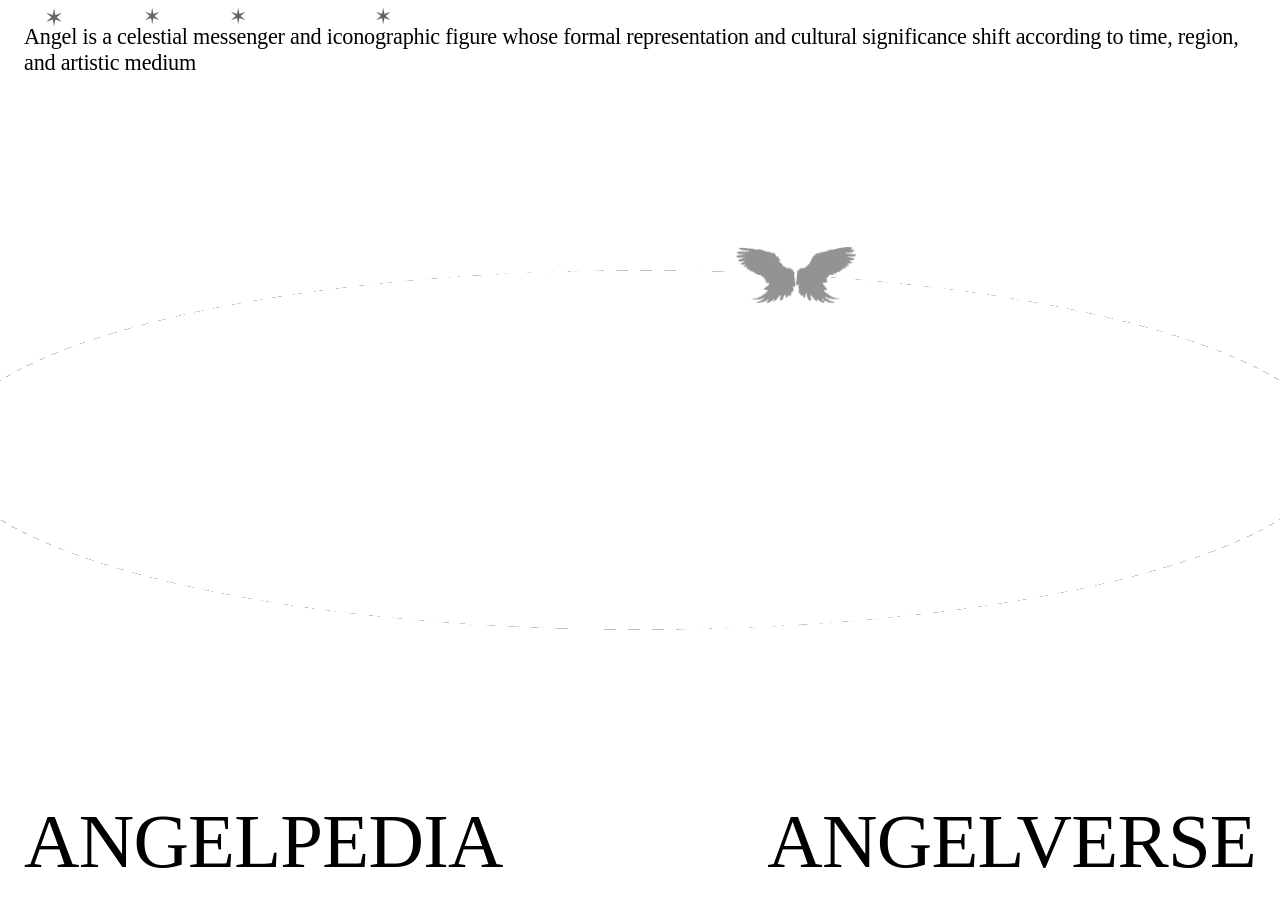
<file: index.html>
<!DOCTYPE html>
<html lang="en">
<head>
  <meta charset="UTF-8">
  <title>Images of the Beyond</title>
  <link rel="stylesheet" href="landing.css">
</head>

<body>
  <main class="landing-page">

    <div class="landing-sentence">
      <span class="angel-trigger">
        Angel
        <img
          class="angel-hover-image"
          src="angel-hover.png"
          alt="Angel image"
        >
      </span>

      is a

      <span
        class="definition-word"
        data-definition="Relating to the sky, heaven, or a spiritual realm."
      >
        celestial
      </span>

      <span
        class="definition-word"
        data-definition="A figure that delivers, transfers, or mediates meaning."
      >
        messenger
      </span>

      and

      <span
        class="definition-word"
        data-definition="Related to the visual symbols and repeated forms used to represent an idea."
      >
        iconographic
      </span>

      figure whose formal representation and cultural significance shift
      according to time, region, and artistic medium
    </div>

    <div class="orbit-container">
      <div class="dashed-ellipse"></div>

      <div class="angel-orbit">
        <img 
          class="orbit-wing"
          id="orbitWing"
          src="wing.png"
          alt="Orbiting wing"
          >
      </div>
    </div>

    <nav class="landing-menu">
      <a
        class="landing-link pedia-link"
        href="angelpedia/angelpedia.html"
      >
        ANGELPEDIA
      </a>

      <a
        class="landing-link verse-link"
        href="angelverse/angelverse.html"
      >
        ANGELVERSE
      </a>
    </nav>

  </main>


<script>
  document.addEventListener("DOMContentLoaded", () => {
    const orbitArea = document.querySelector(".angel-orbit");
    const orbitWing = document.getElementById("orbitWing");

    if (!orbitArea || !orbitWing) return;

    /* 한 바퀴 도는 시간 (숫자가 클수록 느려짐) */
    const orbitDuration = 30;

    /* 시작 위치 (-Math.PI / 2 = 타원 맨 위) */
    const startAngle = -Math.PI / 2;

    let animationStartTime = null;

    function moveWingAlongOrbit(currentTime) {
      if (animationStartTime === null) {
        animationStartTime = currentTime;
      }

      const elapsedSeconds = (currentTime - animationStartTime) / 1000;
      const progress = (elapsedSeconds % orbitDuration) / orbitDuration;
      const angle = startAngle + progress * Math.PI * 2;

      const orbitWidth = orbitArea.clientWidth;
      const orbitHeight = orbitArea.clientHeight;

      const centerX = orbitWidth / 2;
      const centerY = orbitHeight / 2;

      const radiusX = orbitWidth / 2;
      const radiusY = orbitHeight / 2;

      const wingX = centerX + radiusX * Math.cos(angle);
      const wingY = centerY + radiusY * Math.sin(angle);

      /* 위치를 이동시킵니다 */
      orbitWing.style.left = `${wingX}px`;
      orbitWing.style.top = `${wingY}px`;

      /* 💡 [수정] translate(-50%, -50%)로 중심을 잡은 뒤, 
         부모의 rotateX(75deg)에 의해 찌그러진 각도를 rotateX(-75deg)로 역계산하여 
         관객을 향해 똑바로 세워줍니다. 이로 인해 찌그러짐이 완벽히 해결됩니다. */
      orbitWing.style.transform = "translate(-50%, -50%) rotateX(-75deg)";

      window.requestAnimationFrame(moveWingAlongOrbit);
    }

    window.requestAnimationFrame(moveWingAlongOrbit);
  });
</script>



</body>
</html>
</file>
<file: landing.css>
:root {
  --page-margin: 24px;
}

.landing-sentence {
  position: fixed;
  top: 24px;
  left: var(--page-margin);
  right: var(--page-margin);
  width: auto;
  font-size: 22.2px;
  line-height: 1.18;
  letter-spacing: -0.01em;
  color: #000000;
  z-index: 1;
  pointer-events: auto;
}

/* 아래 메뉴 전체 */
.landing-menu {
  position: fixed;
  left: var(--page-margin);
  right: var(--page-margin);
  bottom: 24px;
  display: flex;
  letter-spacing: -0.01em;
  justify-content: space-between;
  align-items: flex-end;
  z-index: 10;
  pointer-events: none;
}

/* 공통 링크 스타일 */
.landing-link {
  position: static;
  color: #000;
  text-decoration: none;
  font-size: clamp(60px, 6vw, 104px);
  font-weight: 400;
  letter-spacing: -0.01em;
  line-height: 0.9;
  white-space: nowrap;
  cursor: pointer;
  pointer-events: auto;
}

.landing-link:hover {
  opacity: 0.4;
}

/* 왼쪽 아래 */
.pedia-link {
  text-align: left;
}

/* 오른쪽 아래 */
.verse-link {
  text-align: right;
}

.definition-word {
  position: relative;
  display: inline-block;
  cursor: help;
  pointer-events: auto;
}

/* 단어 위 점점점 */
.definition-word::before {
  content: "✶";
  position: absolute;
  top: -18px;
  left: 50%;
  transform: translateX(-55%);
  font-size: 14x;
  letter-spacing: -0.01em;
  line-height: 1;
  color: #000;
  opacity: 0.6;
}

/* hover했을 때 나오는 definition tag */
.definition-word::after {
  content: attr(data-definition);
  position: absolute;
  left: 0;
  top: 115%;
  width: max-content;
  max-width: none;
  padding: 6px 8px;
  background: #fff;
  border: 1px solid #000;
  color: #000;
  font-size: 16px;
  line-height: 1.35;
  letter-spacing: 0.01em;
  white-space: nowrap;
  z-index: 9999;

  opacity: 0;
  visibility: hidden;
  transform: translateY(4px);
  transition: opacity 0.15s ease, transform 0.15s ease;
}

.definition-word:hover::after {
  opacity: 1;
  visibility: visible;
  transform: translateY(0);
}

.angel-trigger {
  position: relative;
  display: inline-block;
  cursor: help;
  pointer-events: auto;
}

.angel-trigger::before {
  content: "✶";
  position: absolute;
  top: -18px;
  left: 55%;
  transform: translateX(-50%);
  font-size: 24px;
  letter-spacing: -0.03em;
  line-height: 1;
  color: #000;
  opacity: 0.6;
}

.angel-hover-image {
  position: fixed;
  left: 50%;
  top: 50%;
  width: 39vw;
  max-width: 840px;
  max-height: 100vh;
  object-fit: contain;
  transform: translate(-50%, -50%);
  z-index: 99999;

  opacity: 0;
  visibility: hidden;
  pointer-events: none;
  transition: opacity 0.2s ease;
}

.angel-trigger:hover .angel-hover-image {
  opacity: 0.8;
  visibility: visible;
}

/* ==========================================================================
   Orbit & Angel Animation (3D 눕힘 방식 - 크기 확장 버전)
   ========================================================================== */

/* 1. 애니메이션 컨테이너: 가로세로 원형 크기를 600px -> 900px로 대폭 키웠습니다 */
.orbit-container {
  position: fixed;
  top: 50%;
  left: 50%;

  width: 1390px;
  height: 1390px; /* width와 동일하게 */

  /* 기존 1400 × 1200의 납작함과 비슷하게 약간 더 눕힘 */
  transform: translate(-50%, -50%) rotateX(75deg);

  transform-style: preserve-3d;
  pointer-events: none;
  z-index: 0;

  --angel-speed: 55s;
}
/* 2. 회전하는 점선 타원 */
.dashed-ellipse {
  position: absolute;
  inset: 0;
  border-radius: 50%;

  /* 점선 길이와 점선 사이 간격 */
  background: repeating-conic-gradient(
    #7c7c7c 0deg 1deg,
    transparent 1deg 2deg
  );

    -webkit-mask: radial-gradient(
    farthest-side,
    transparent calc(100% - 2px),
    #9b9a9a calc(100% - 2px)
  );

  mask: radial-gradient(
    farthest-side,
    transparent calc(100% - 2px),
    #000000 calc(100% - 2px)
  );

  opacity: 0.5;
  animation: spinOrbit 28s linear infinite;
}

/* 3. 천사 이미지가 돌 회전축 구역 */
.angel-orbit {
  position: absolute;
  width: 100%;
  height: 100%;
  transform-style: preserve-3d;
  animation: spinOrbit 45s linear infinite;
}

@keyframes spinOrbit {
  from {
    transform: rotate(0deg);
  }
  to {
    transform: rotate(360deg);
  }
}

/* 눕혀진 타원 위에서 천사가 찌그러지거나 뒤집히지 않고 똑바로 서 있게 만드는 역회전 */
@keyframes unspinAngel {
  from {
    /* 이미지가 자기 크기의 절반만큼 정확히 중심을 잡고(-50%, -50%), 눕혀진 각도만큼(-65deg) 세워집니다 */
    transform: translate(-50%, -50%) rotate(0deg) rotateX(-65deg);
  }
  to {
    transform: translate(-50%, -50%) rotate(-360deg) rotateX(-65deg);
  }
}

/* 궤도 내부에서 날개가 움직이는 영역 */

.angel-orbit {
  position: absolute;
  inset: 0;
  width: 100%;
  height: 100%;
  overflow: visible;
  pointer-events: none;
  transform: none !important;
  animation: none !important;
}

.orbit-wing {
  position: absolute;

  top: 0;
  left: 0;

  display: block;

  width: 120px;
  height: auto;

  object-fit: contain;

  background-color: #ffffff;
  padding: 3px;
  box-sizing: content-box;

  transform: translate(-50%, -50%);
  transform-origin: center;

  rotate: none !important;
  animation: none !important;

  pointer-events: none;

  z-index: 10;
  will-change: left, top;
}
</file>
